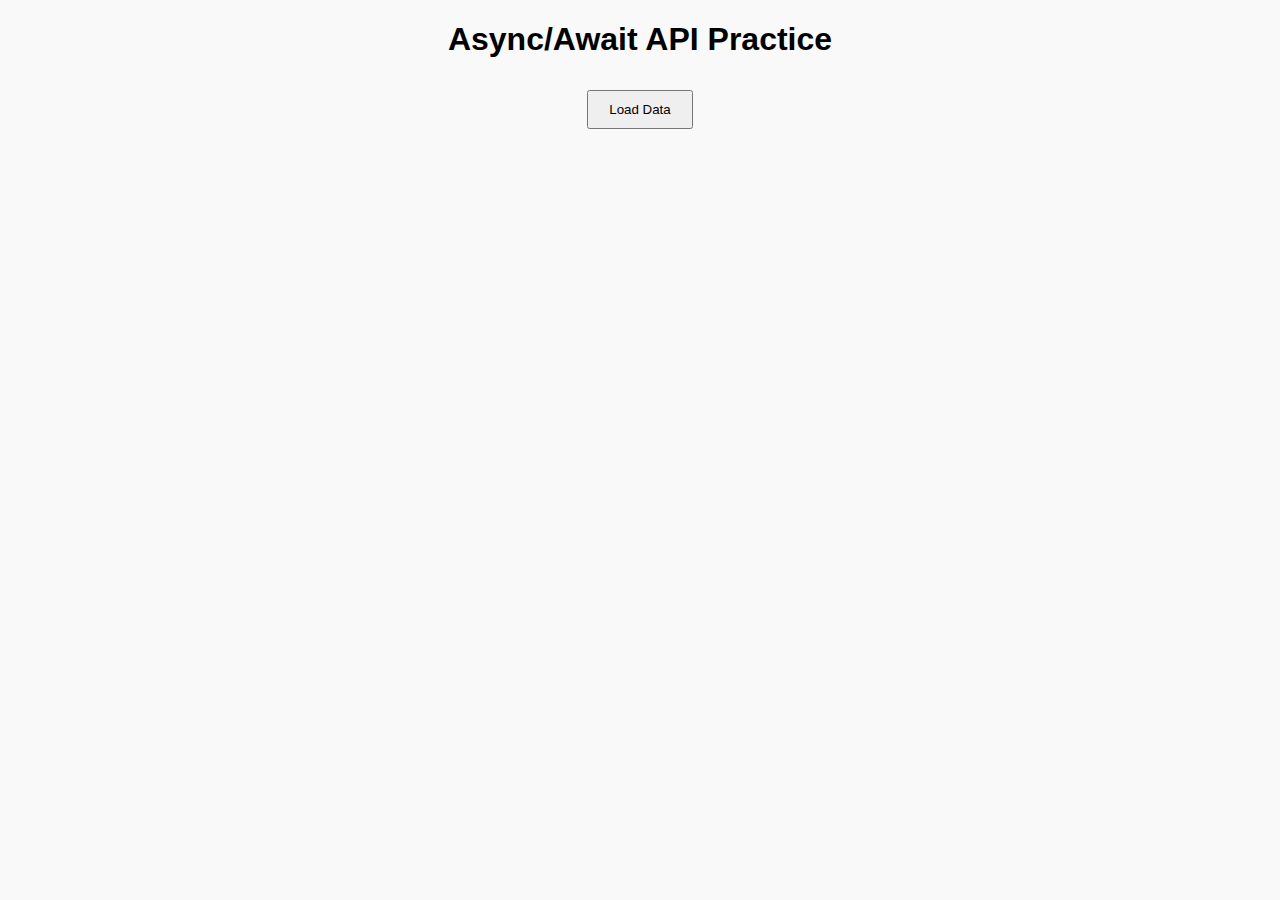
<file: Jocelin-Hw/async_await_api_practice/exercise4/index.html>
<!DOCTYPE html>
<html lang="en">
<head>
  <meta charset="UTF-8" />
  <meta name="viewport" content="width=device-width, initial-scale=1.0"/>
  <title>Async Await API Practice</title>
  <link rel="stylesheet" href="styles.css" />
</head>
<body>
  <h1>Async/Await API Practice</h1>
  <button id="loadUsersBtn">Load Data</button>
  <div id="userContainer"></div>
  <script src="script.js"></script>
</body>
</html>
</file>
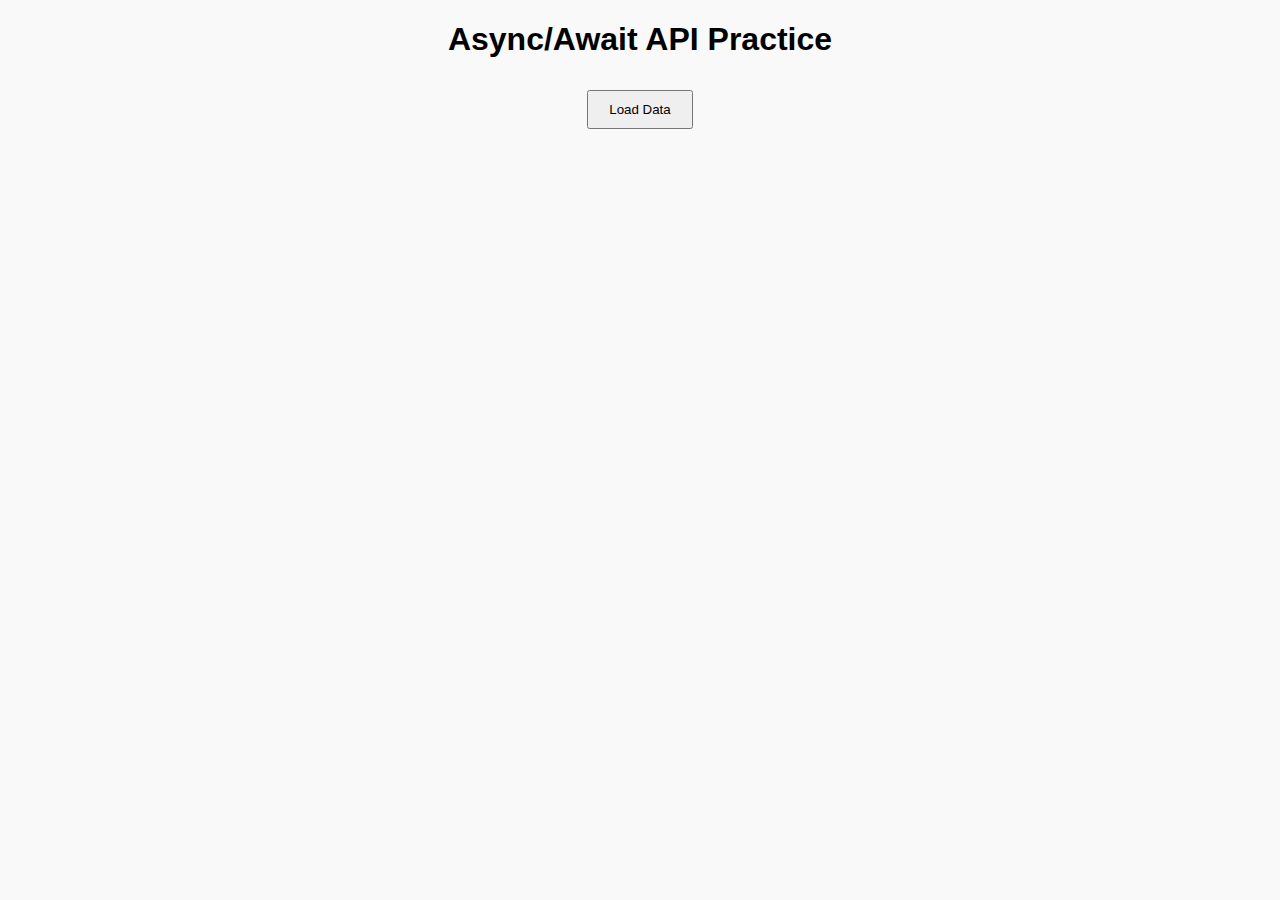
<file: Jocelin-Hw/async_await_api_practice/exercise6/index.html>
<!DOCTYPE html>
<html lang="en">
  <head>
    <meta charset="UTF-8" />
    <meta name="viewport" content="width=device-width, initial-scale=1.0" />
    <title>Async Await API Practice</title>
    <link rel="stylesheet" href="styles.css" />
  </head>
  <body>
    <h1>Async/Await API Practice</h1>
    <button id="loadUsersBtn">Load Data</button>
    <div id="userContainer"></div>

    <script src="script.js"></script>
  </body>
</html>
</file>
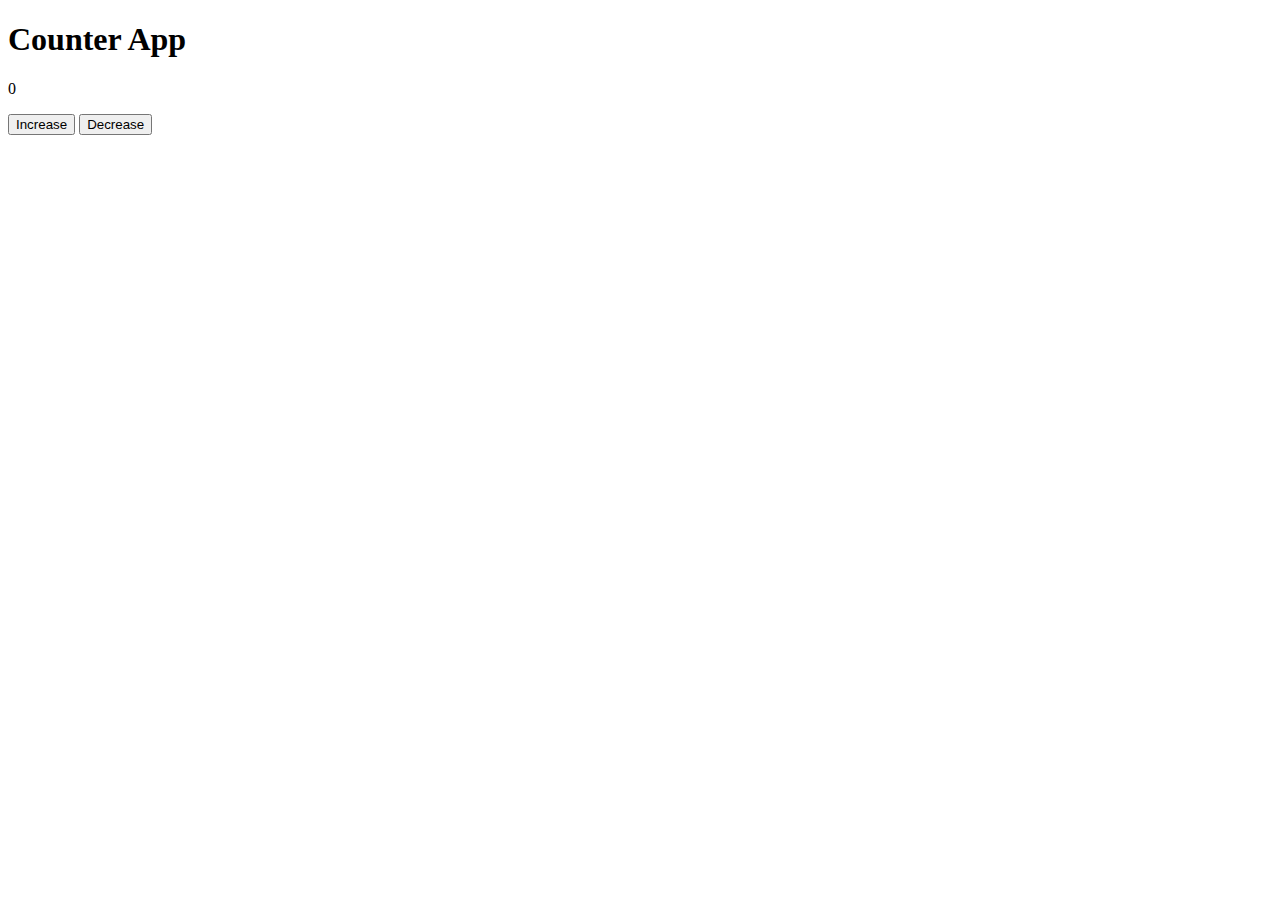
<file: Jocelin-Hw/Dom-Hw-2/counter.html>
<!DOCTYPE html>
<html>
  <head>
    <title>Counter App</title>
  </head>
  <body>
    <h1>Counter App</h1>
    <p>0</p>
    <!-- No IDs or classes -->
    <button onclick="increaseNumber()">Increase</button>
    <button onclick="decreaseNumber()">Decrease</button>
    <script src="counter.js"></script>
  </body>
</html>

<!-- Using tag name for all selectors -->
</file>
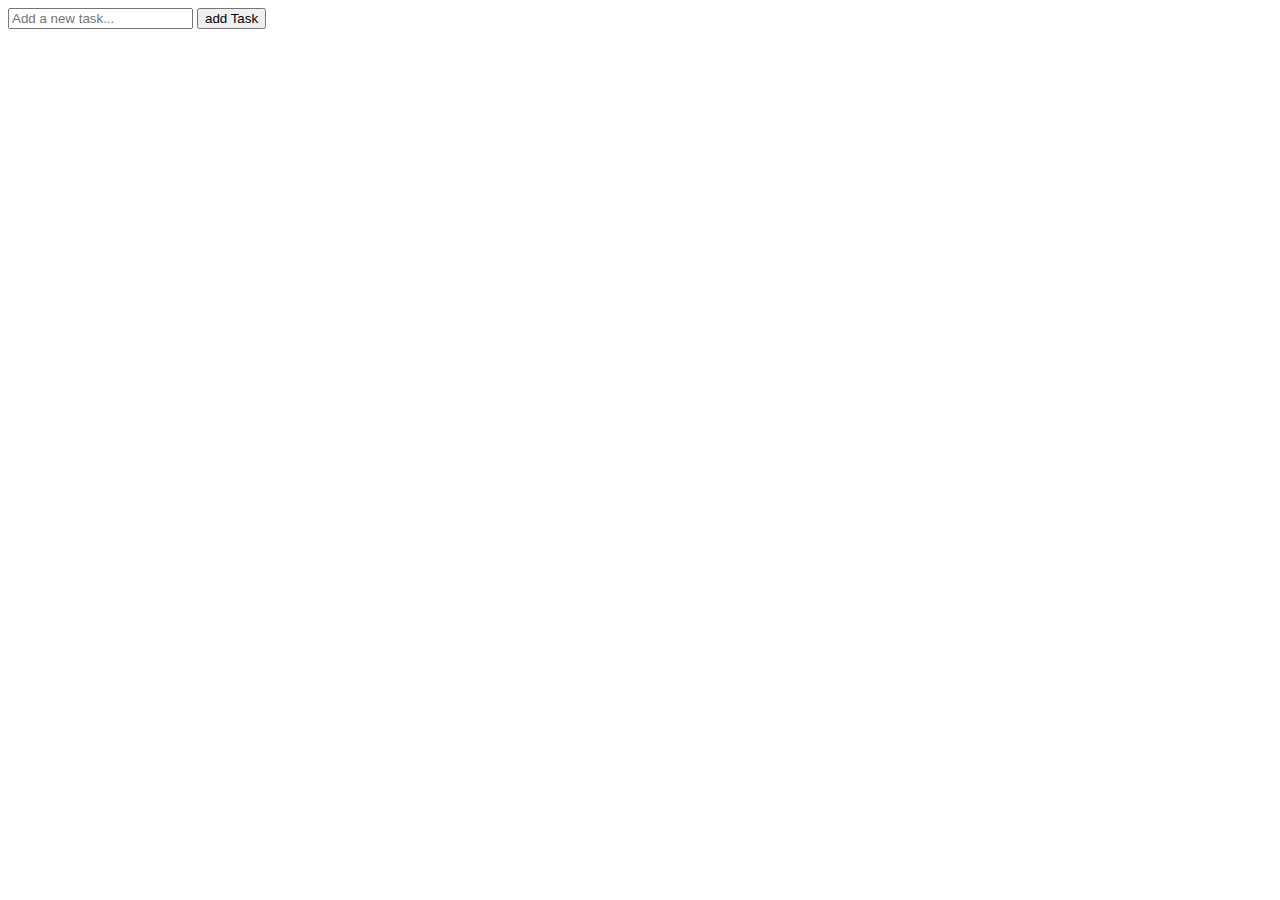
<file: Jocelin-Hw/to-do-list/todo.html>
<!DOCTYPE html>

<html>
  <head>
    <title>To-Do List</title>
  </head>
  <body>
    <!-- Input field where the user will type a new task -->
    <input type="text" id="task" placeholder="Add a new task..." />

    <!-- Button that will call the addTask() function when clicked -->
    <button onclick="addTask()">add Task</button>

    <!-- Unordered list where the tasks will appear -->
    <ul id="taskList"></ul>
    <script src="script.js"></script>
  </body>
</html>
</file>
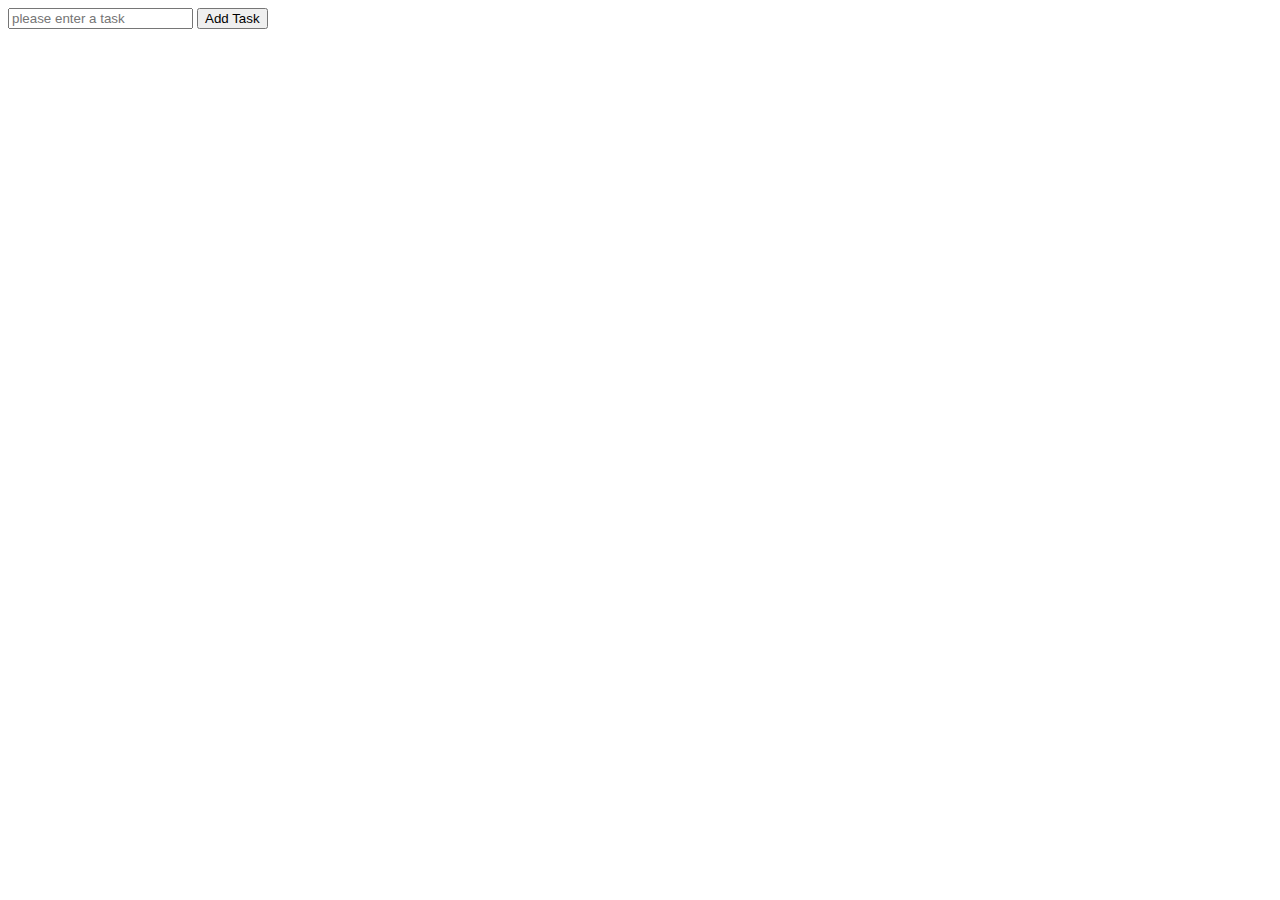
<file: Phil-HW/Dom-Hw/todo-list.html>
<!DOCTYPE html>
<html lang="en">
<head>
    <meta charset="UTF-8">
    <meta name="viewport" content="width=device-width, initial-scale=1.0">
    <title>ToDo List</title>
</head>
<body>
    <input type="text" placeholder="please enter a task" id="taskInput"/>
    <button id="add"></button>
    <ul id="todoList"></ul>
</body>
<script src="script.js"></script>
</html>
</file>
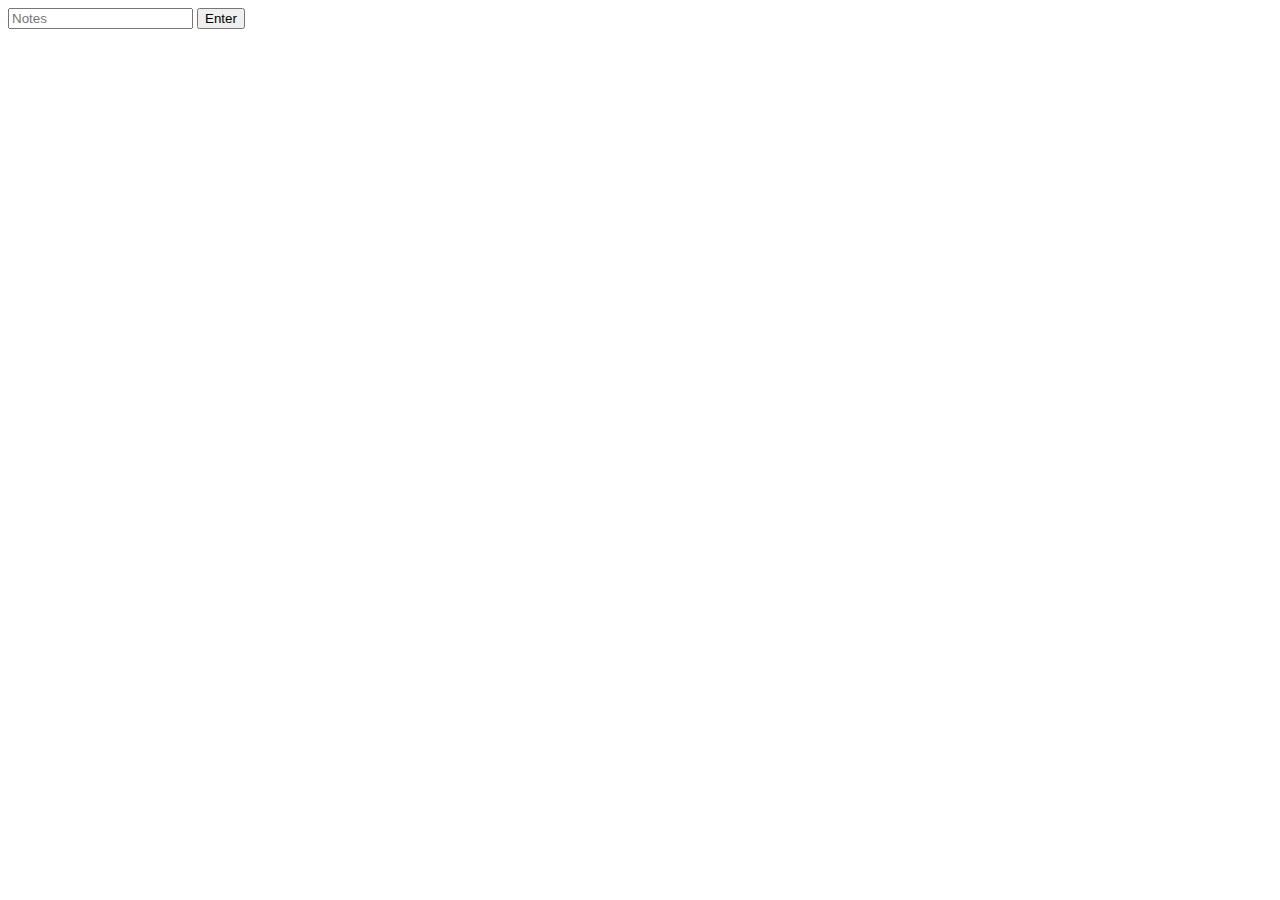
<file: Phil-HW/Notes-app/note-app.html>
<!DOCTYPE html>
<html lang="en">
  <head>
    <meta charset="UTF-8" />
    <meta name="viewport" content="width=device-width, initial-scale=1.0" />
    <title>Notes App</title>
  </head>
  <body>
    <input type="text" placeholder="Notes" id="taskInput">
    <button onclick="addNote()">Enter</button>
    <ul id="noteList"></ul>
  </body>
  <script src="notes.js"></script>
</html>
</file>
<file: Jocelin-Hw/async_await_api_practice/exercise4/styles.css>
body {
  font-family: Arial, sans-serif;
  text-align: center;
  background-color: #f9f9f9;
}
button {
  padding: 10px 20px;
  margin: 10px;
}
#userContainer {
  display: flex;
  flex-wrap: wrap;
  justify-content: center;
  gap: 20px;
}
.user-card {
  border: 1px solid #ccc;
  padding: 15px;
  border-radius: 8px;
  width: 200px;
  background-color: white;
}
</file>
<file: Jocelin-Hw/async_await_api_practice/exercise6/styles.css>
body {
  font-family: Arial, sans-serif;
  text-align: center;
  background-color: #f9f9f9;
}
button {
  padding: 10px 20px;
  margin: 10px;
}
#userContainer {
  display: flex;
  flex-wrap: wrap;
  justify-content: center;
  gap: 20px;
}
.user-card {
  border: 1px solid #ccc;
  padding: 15px;
  border-radius: 8px;
  width: 200px;
  background-color: white;
}
</file>
